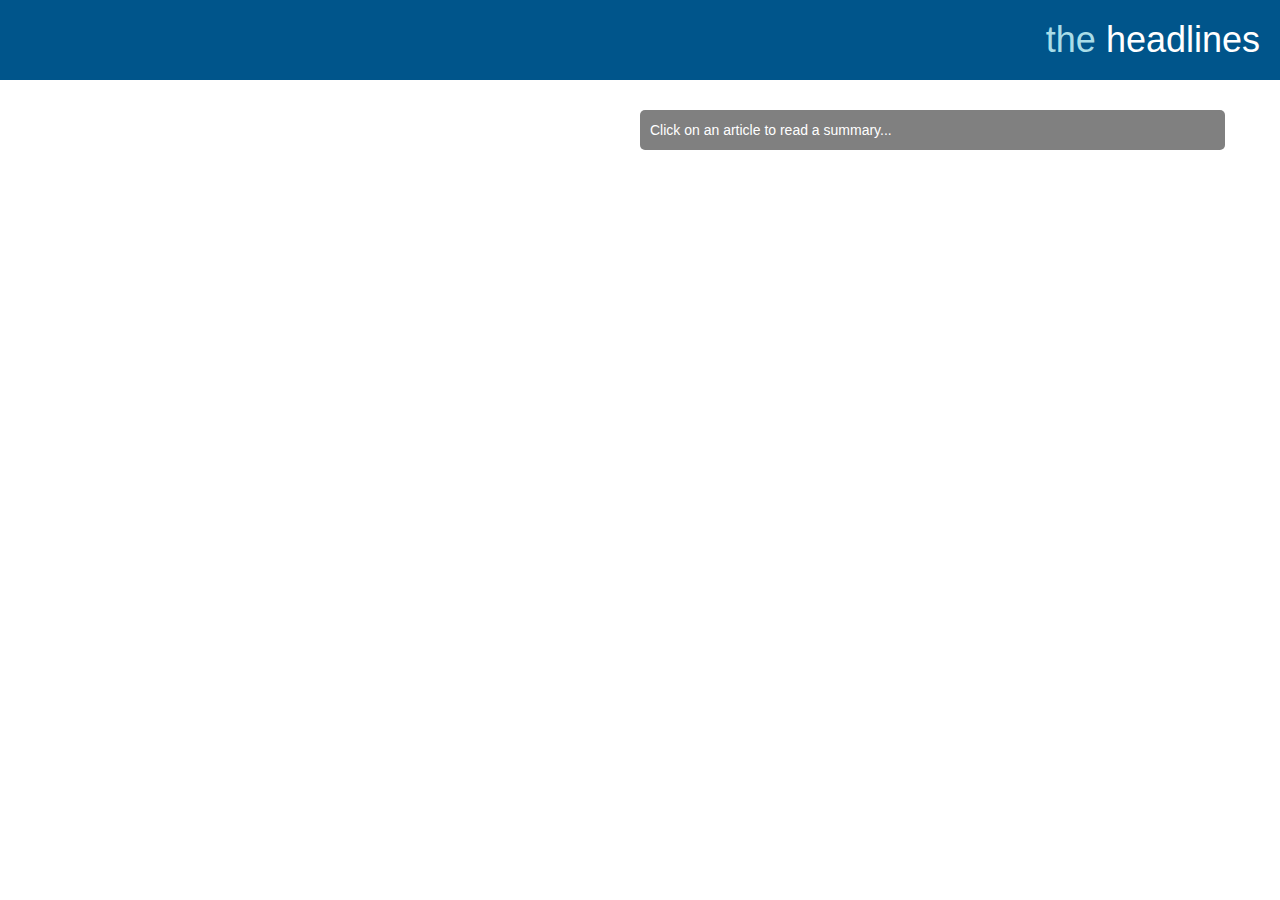
<file: index.html>
<!DOCTYPE html>
<head>
    <link rel="stylesheet" href="https://maxcdn.bootstrapcdn.com/bootstrap/3.3.7/css/bootstrap.min.css" integrity="sha384-BVYiiSIFeK1dGmJRAkycuHAHRg32OmUcww7on3RYdg4Va+PmSTsz/K68vbdEjh4u" crossorigin="anonymous">
    <link rel="stylesheet" type="text/css" href="./index.css">
</head>

<body>
  <header>
    <h1>
      <span style="color:#A9DDE8">the</span>
      <span style="color:white">headlines</span>
    </h1>
  </header>

  <div class="container">
    <div class="row">
      <div id="headings" class="col-sm-6">
      </div>
      <br/>
      <div id="selectedArticle" class="col-sm-6">
        Click on an article to read a summary...
      </div>
    </div>
  </div>

<script src="models/newsGetter.js"></script>
<script src="models/headlineGetter.js"></script>
<script src="models/summaryGetter.js"></script>
<script src="models/thumbnailGetter.js"></script>
<script src="controllers/viewNews.js"></script>
<script src="controllers/viewSummary.js"></script>
<script src="views/headlinesDisplay.js"></script>
<script src="views/summaryDisplay.js"></script>

</body>
</file>
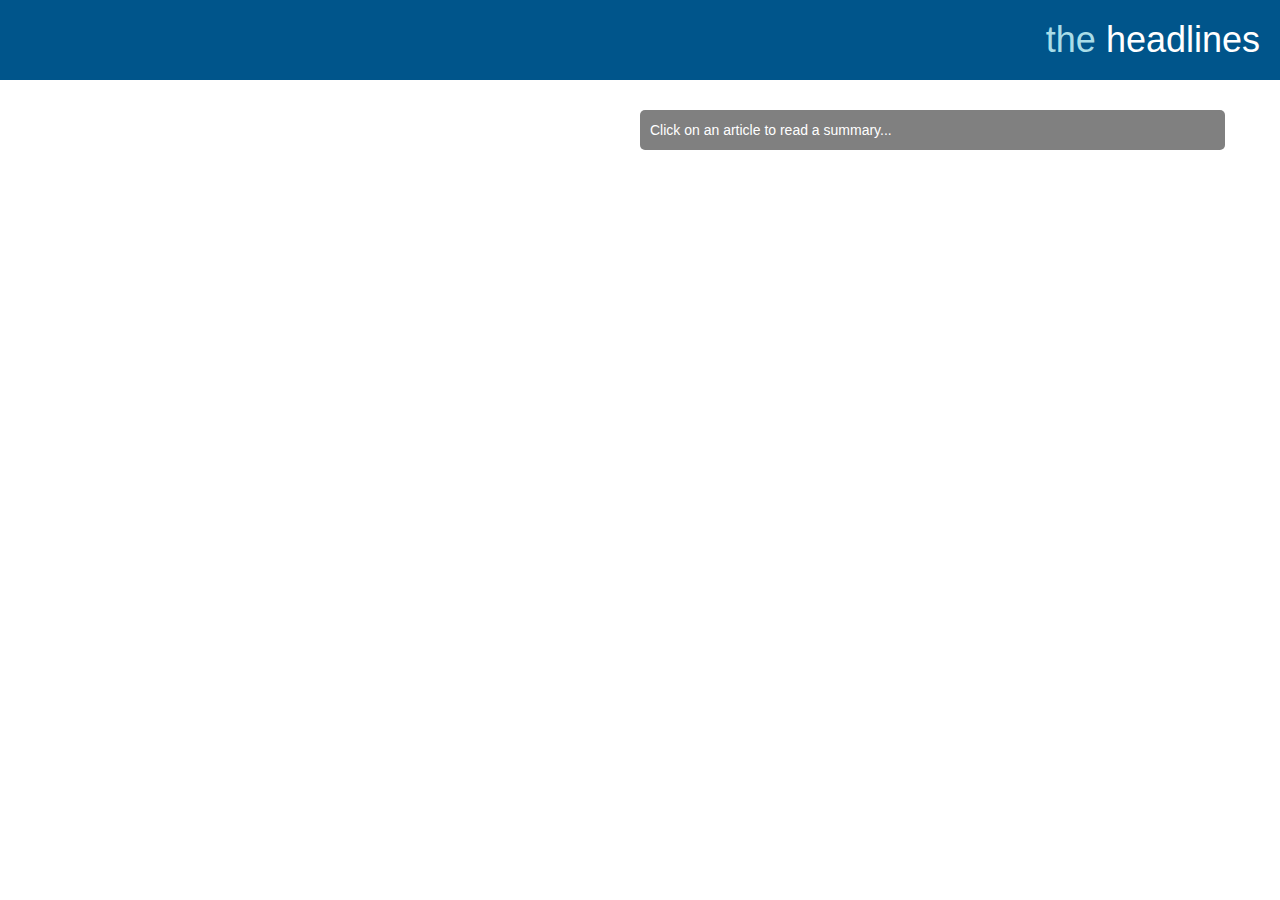
<file: specrunner.html>
<!DOCTYPE html>
<head>
    <link rel="stylesheet" href="https://maxcdn.bootstrapcdn.com/bootstrap/3.3.7/css/bootstrap.min.css" integrity="sha384-BVYiiSIFeK1dGmJRAkycuHAHRg32OmUcww7on3RYdg4Va+PmSTsz/K68vbdEjh4u" crossorigin="anonymous">
    <link rel="stylesheet" type="text/css" href="./index.css">
</head>

<body>
  <header>
    <h1>
      <span style="color:#A9DDE8">the</span>
      <span style="color:white">headlines</span>
    </h1>
  </header>

  <div class="container">
    <div class="row">
      <div id="headings" class="col-sm-6">
      </div>
      <br/>
      <div id="selectedArticle" class="col-sm-6">
        Click on an article to read a summary...
      </div>
    </div>
  </div>

<script src="models/newsGetter.js"></script>
<script src="models/headlineGetter.js"></script>
<script src="models/summaryGetter.js"></script>
<script src="controllers/viewNews.js"></script>
<script src="controllers/viewSummary.js"></script>
<script src="views/headlinesDisplay.js"></script>
<script src="views/summaryDisplay.js"></script>
<script src="test/testy.js"></script>
<script src="test/testydescribe.js"></script>
<script src="test/features.js"></script>

</body>
</file>
<file: index.css>
body {
  margin: 0 auto;
}

h1 {
  margin-top: 0;
  text-align: right;
  padding: 20px;
}

#selectedArticle {
  background-color: grey;
  border-radius: 5px;
  color: white;
  padding: 10px;
}

#selectedArticle a:link {
  text-align: center;
  color: #A9DDE8;
  font-size: 15px;
}

#headings {
  margin-top: 30px;
}

header {
  background-color: #00558B;
}
</file>
